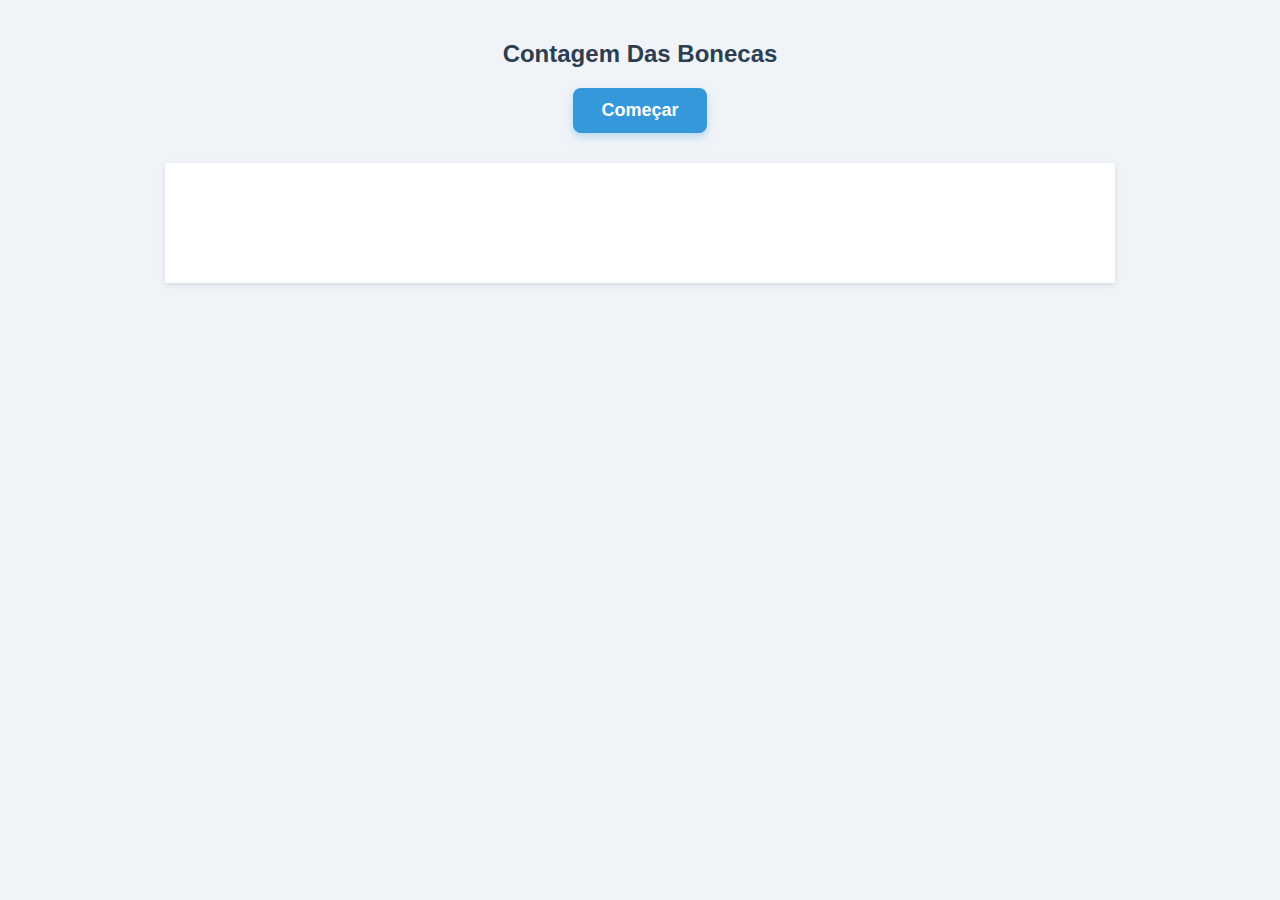
<file: index.html>
<!DOCTYPE html>
<html lang="pt-BR">
<head>
  <meta charset="UTF-8" />
  <title>Visualização Recursiva: Bonecas Matrioskas</title>
  <link rel="stylesheet" href="styles.css" />
</head>
<body>

  <h2>Contagem Das Bonecas</h2>

  <button id="start-btn">Começar</button>

  <svg width="950" height="120"></svg>

  <script src="https://d3js.org/d3.v7.min.js"></script>
  <script src="script.js"></script>

</body>
</html>
</file>
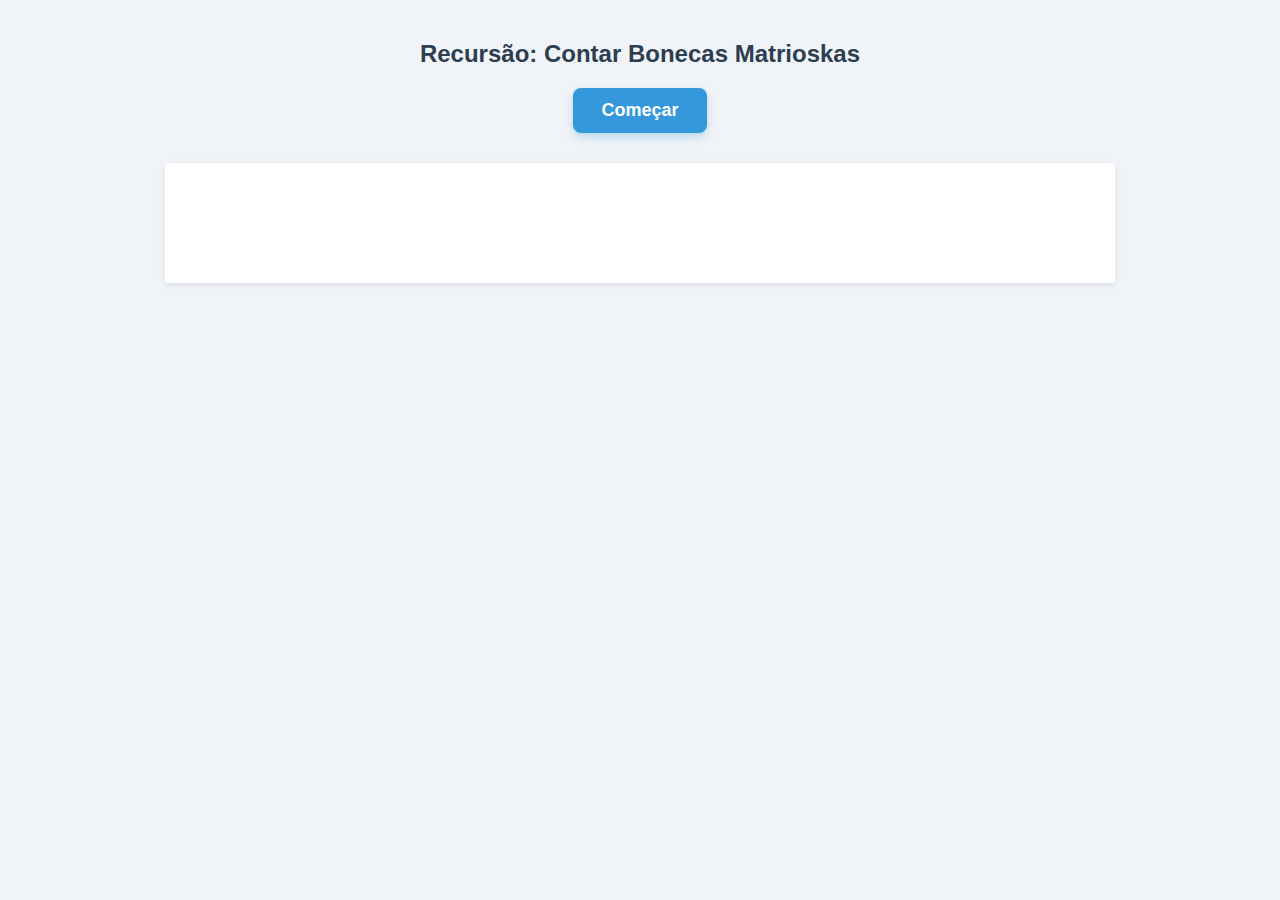
<file: trabalho marcio p2/index.html>
<!DOCTYPE html>
<html lang="pt-BR">
<head>
  <meta charset="UTF-8" />
  <title>Visualização Recursiva: Bonecas Matrioskas</title>
  <link rel="stylesheet" href="styles.css" />
</head>
<body>

  <h2>Recursão: Contar Bonecas Matrioskas</h2>

  <button id="start-btn">Começar</button>

  <svg width="950" height="120"></svg>

  <script src="https://d3js.org/d3.v7.min.js"></script>
  <script src="script.js"></script>

</body>
</html>
</file>
<file: styles.css>
body {
  font-family: 'Segoe UI', Tahoma, Geneva, Verdana, sans-serif;
  text-align: center;
  margin: 40px 20px;
  background: #f0f4f8;
  color: #333;
}

h2 {
  margin-bottom: 20px;
  font-weight: 700;
  color: #2c3e50;
}

#start-btn {
  margin-bottom: 30px;
  padding: 12px 28px;
  font-size: 18px;
  font-weight: 600;
  border: none;
  border-radius: 8px;
  background-color: #3498db;
  color: white;
  cursor: pointer;
  box-shadow: 0 4px 8px rgba(52, 152, 219, 0.3);
  transition: background-color 0.3s ease;
}

#start-btn:hover {
  background-color: #2980b9;
}

svg {
  background: white;
  border-radius: 0;
  box-shadow: 0 2px 6px rgba(0,0,0,0.1);
  margin: auto;
  display: flex;
  width: px;
  justify-content: space-between
;
  
}

.node {
  fill: #85c1e9;
  stroke: #2980b9;
  stroke-width: 2.5px;
  transition: fill 0.4s ease, stroke 0.4s ease;
}

.active {
  fill: #e67e22 !important;
  stroke: #d35400 !important;
  stroke-width: 4px !important;
  filter: drop-shadow(0 0 6px #e67e22);
}

text {
  font-size: 15px;
  font-weight: 600;
  fill: #34495e;
  user-select: none;
  pointer-events: none;
}
</file>
<file: trabalho marcio p2/styles.css>
body {
  font-family: 'Segoe UI', Tahoma, Geneva, Verdana, sans-serif;
  text-align: center;
  margin: 40px 20px;
  background: #f0f4f8;
  color: #333;
}

h2 {
  margin-bottom: 20px;
  font-weight: 700;
  color: #2c3e50;
}

#start-btn {
  margin-bottom: 30px;
  padding: 12px 28px;
  font-size: 18px;
  font-weight: 600;
  border: none;
  border-radius: 8px;
  background-color: #3498db;
  color: white;
  cursor: pointer;
  box-shadow: 0 4px 8px rgba(52, 152, 219, 0.3);
  transition: background-color 0.3s ease;
}

#start-btn:hover {
  background-color: #2980b9;
}

svg {
  background: white;
  border-radius: 0;
  box-shadow: 0 2px 6px rgba(0,0,0,0.1);
  margin: auto;
  display: flex;
  width: px;
  justify-content: space-between
;
  
}

.node {
  fill: #85c1e9;
  stroke: #2980b9;
  stroke-width: 2.5px;
  transition: fill 0.4s ease, stroke 0.4s ease;
}

.active {
  fill: #e67e22 !important;
  stroke: #d35400 !important;
  stroke-width: 4px !important;
  filter: drop-shadow(0 0 6px #e67e22);
}

text {
  font-size: 15px;
  font-weight: 600;
  fill: #34495e;
  user-select: none;
  pointer-events: none;
}
</file>
